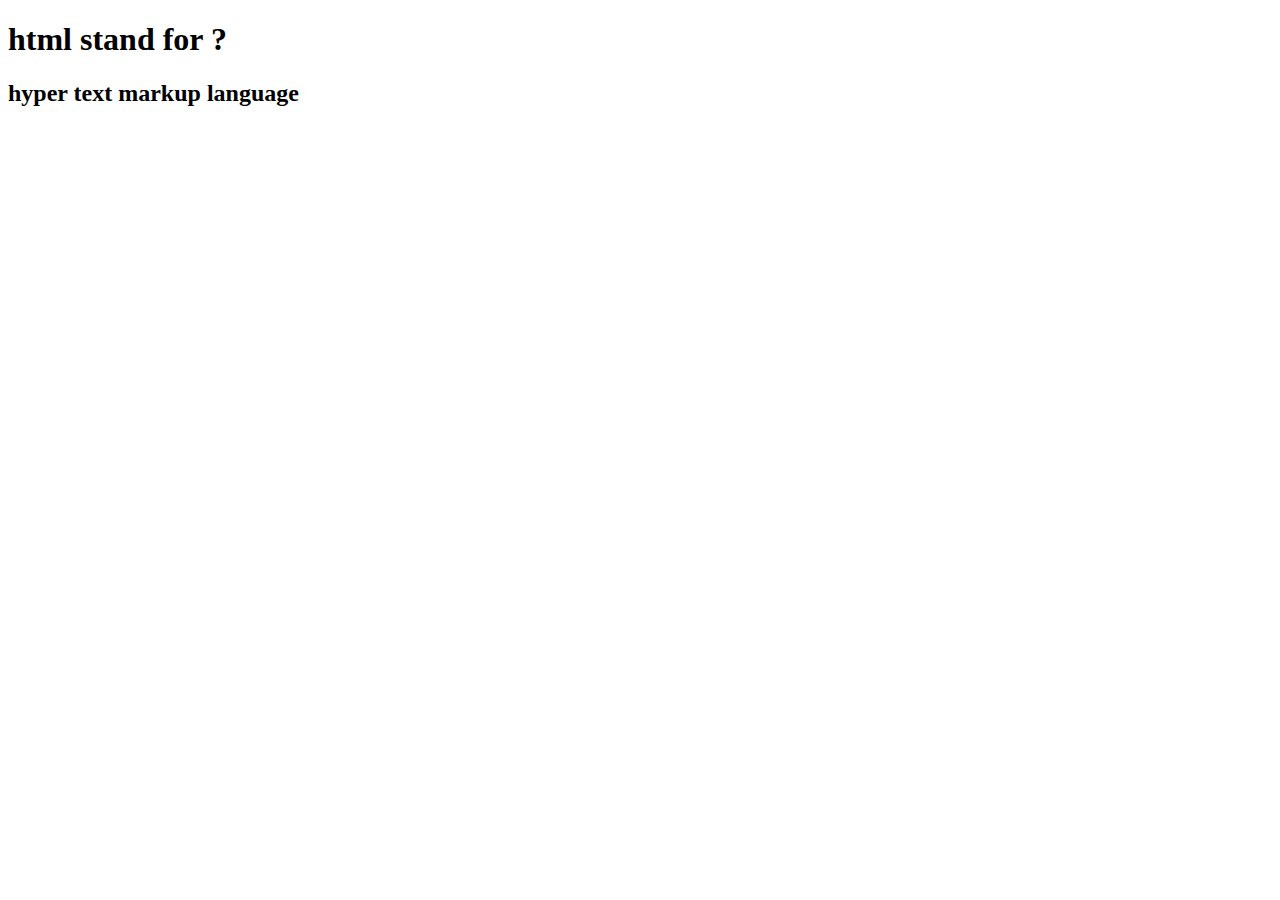
<file: Question_no_1/index.html>
<!DOCTYPE html>
<html lang="en">

<head>
    <meta charset="UTF-8">
    <meta name="viewport" content="width=device-width, initial-scale=1.0">
    <title>Document</title>
</head>

<body>
    <h1>html stand for ?</h1>
    <h2>hyper text markup language </h2>

</body>

</html>
</file>
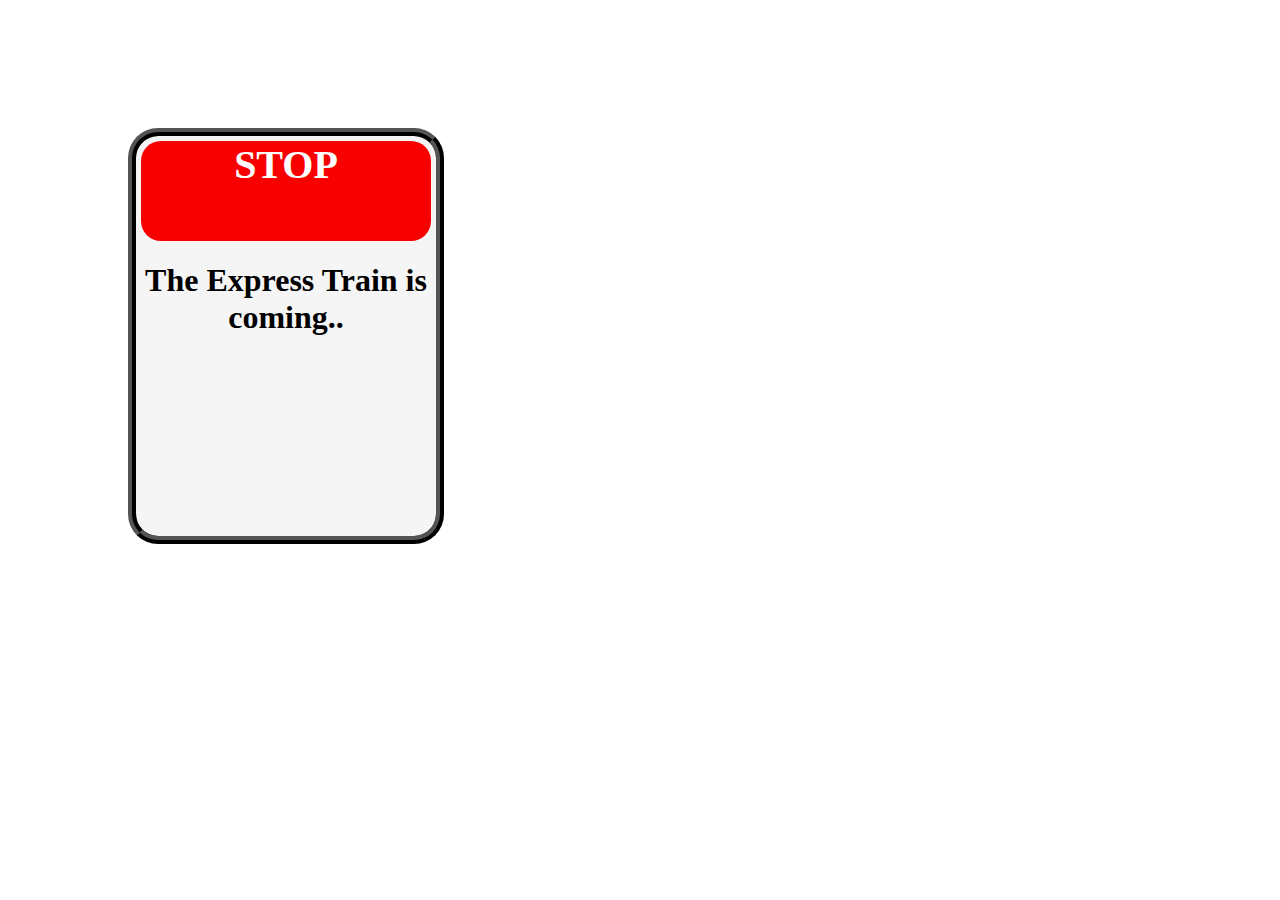
<file: Question_no_10/index.html>
<!DOCTYPE html>
<html lang="en">

<head>
    <meta charset="UTF-8">
    <meta name="viewport" content="width=device-width, initial-scale=1.0">
    <title>Document</title>
    <link rel="stylesheet" href="style.css">
</head>

<body>

    <div class="container">
        <div class="container2">
            <h1 class="STOP">STOP</h1>

        </div>

        <div>
            <h1 class="heading">The Express Train is coming..</h1>

        </div>


    </div>

</body>

</html>
</file>
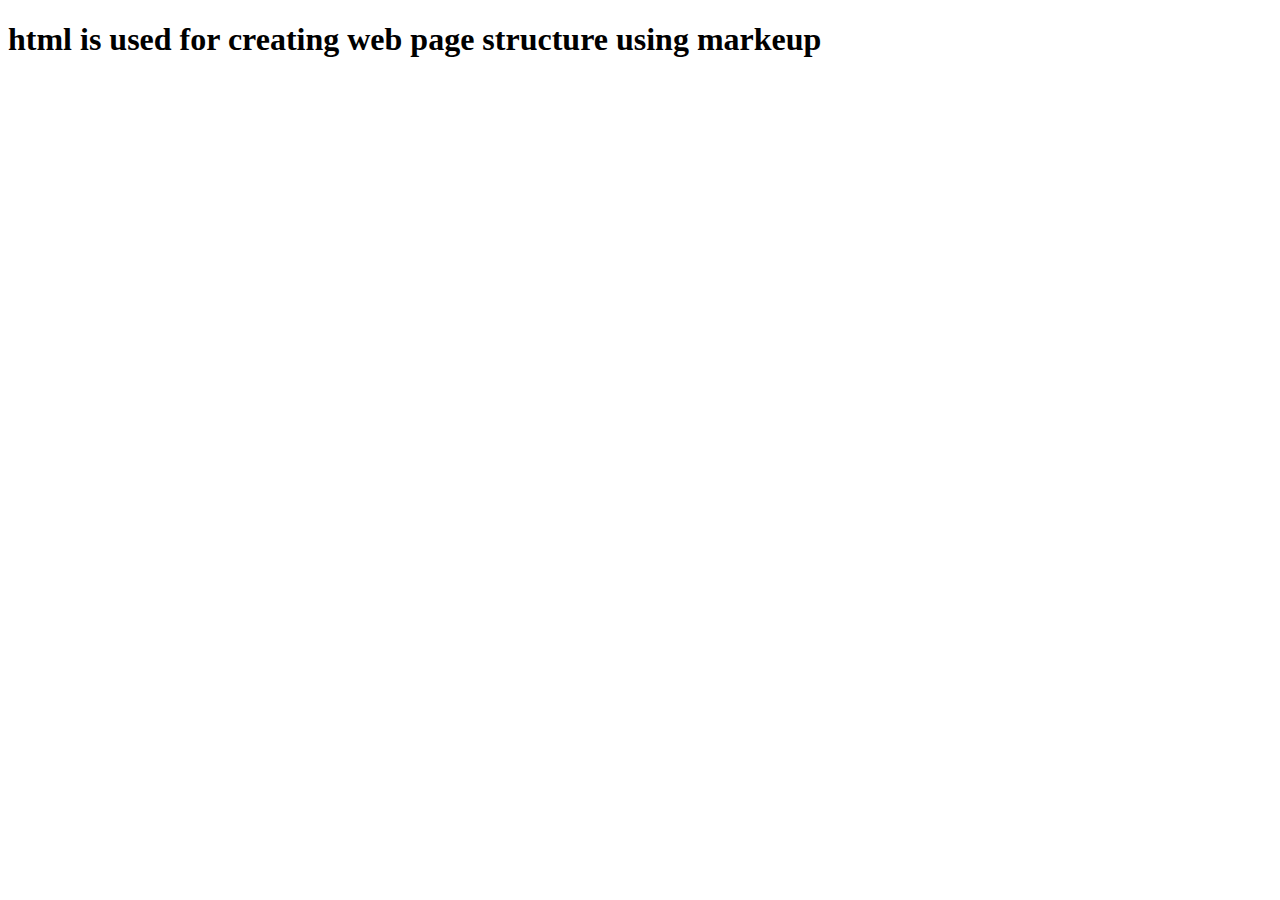
<file: Question_no_2/index.html>
<!DOCTYPE html>
<html lang="en">

<head>
    <meta charset="UTF-8">
    <meta name="viewport" content="width=device-width, initial-scale=1.0">
    <title>Document</title>
</head>

<body>
    <h1>html is used for creating web page structure using markeup 

</body>

</html>
</file>
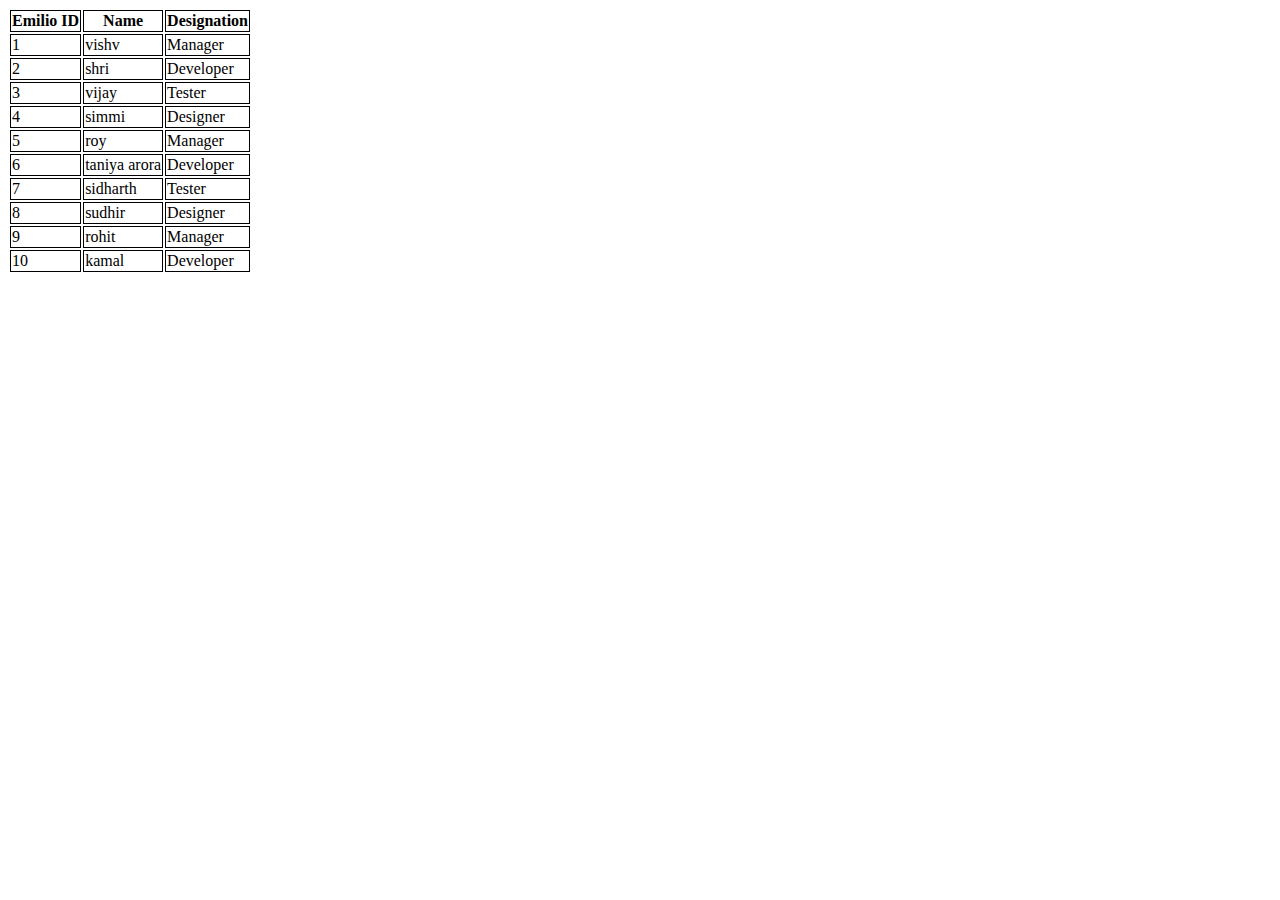
<file: Question_no_3/index.html>
<!DOCTYPE html>
<html lang="en">

<head>
    <meta charset="UTF-8">
    <meta name="viewport" content="width=device-width, initial-scale=1.0">
    <meta http-equiv="X-UA-Compatible" content="ie=edge">
    <link rel="stylesheet" href="style.css">

    <title>
        table
    </title>

</head>

<body>
    <table>
        <tr>
            <th>Emilio ID</th>
            <th>Name</th>
            <th>Designation</th>
        </tr>
        <tr>
            <td>1</td>
            <td>vishv</td>
            <td>Manager</td>
        </tr>
        <tr>
            <td>2</td>
            <td>shri</td>
            <td>Developer</td>
        </tr>
        <tr>
            <td>3</td>
            <td>vijay</td>
            <td>Tester</td>
        </tr>
        <tr>
            <td>4</td>
            <td>simmi</td>
            <td>Designer</td>
        </tr>
        <tr>
            <td>5</td>
            <td>roy</td>
            <td>Manager</td>
        </tr>
        <tr>
            <td>6</td>
            <td>taniya arora</td>
            <td>Developer</td>
        </tr>
        <tr>
            <td>7</td>
            <td>sidharth</td>
            <td>Tester</td>
        </tr>
        <tr>
            <td>8</td>
            <td>sudhir</td>
            <td>Designer</td>
        </tr>
        <tr>
            <td>9</td>
            <td>rohit</td>
            <td>Manager</td>
        </tr>
        <tr>
            <td>10</td>
            <td>kamal</td>
            <td>Developer</td>
        </tr>
    </table>
</body>

</html>
</file>
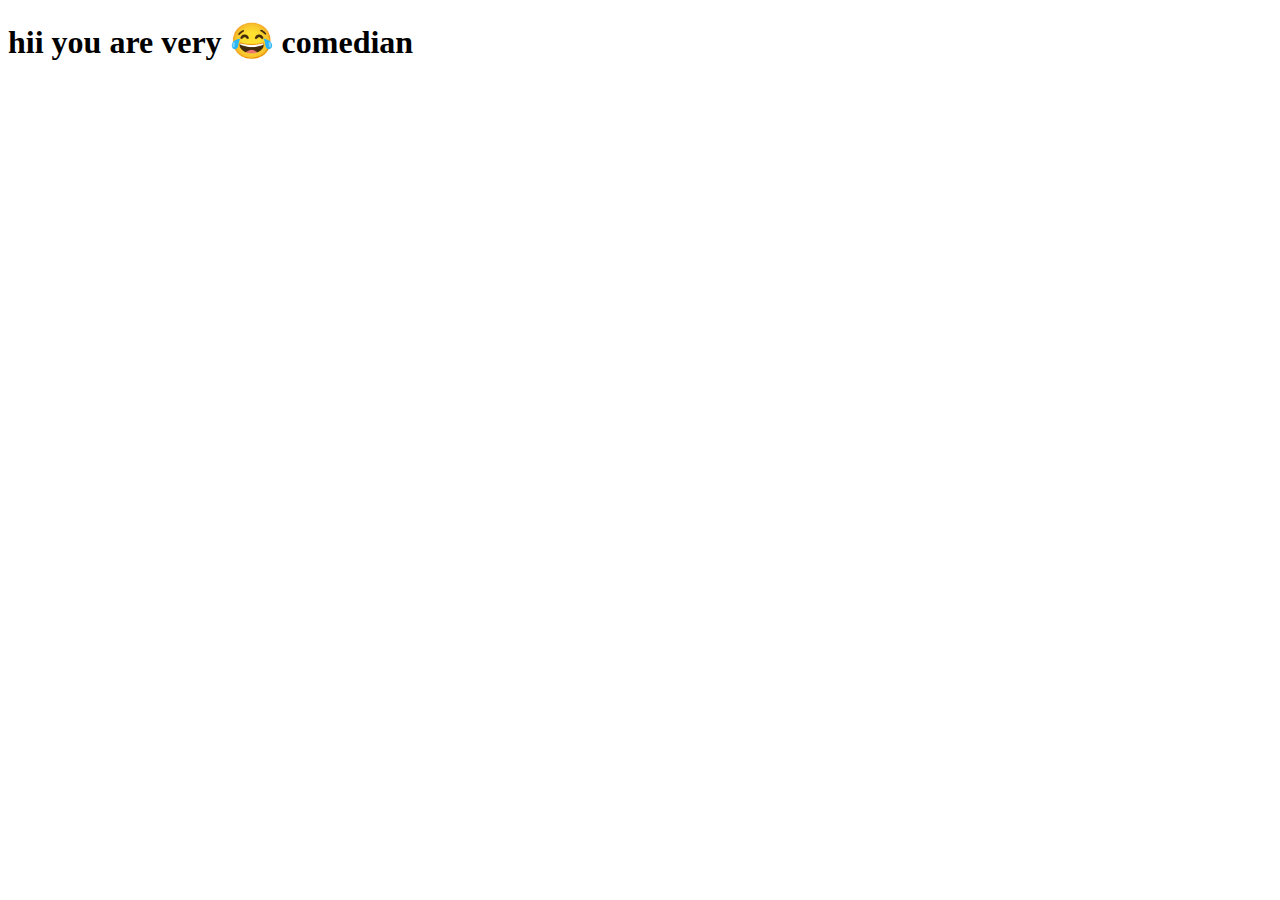
<file: Question_no_5/index.html>
<!DOCTYPE html>
<html lang="en">

<head>
    <meta charset="UTF-8">
    <meta name="viewport" content="width=device-width, initial-scale=1.0">
    <title>Document</title>
</head>

<body>
    <!-- 
    create laughing emoji with the font size of 35 pixel in between the sentence Heading: "hii you are very (emoji here)
comedian" ? -->
    <h1>hii you are very <span style="font-size: 35px;">&#128514;</span> comedian</h1>



</body>

</html>
</file>
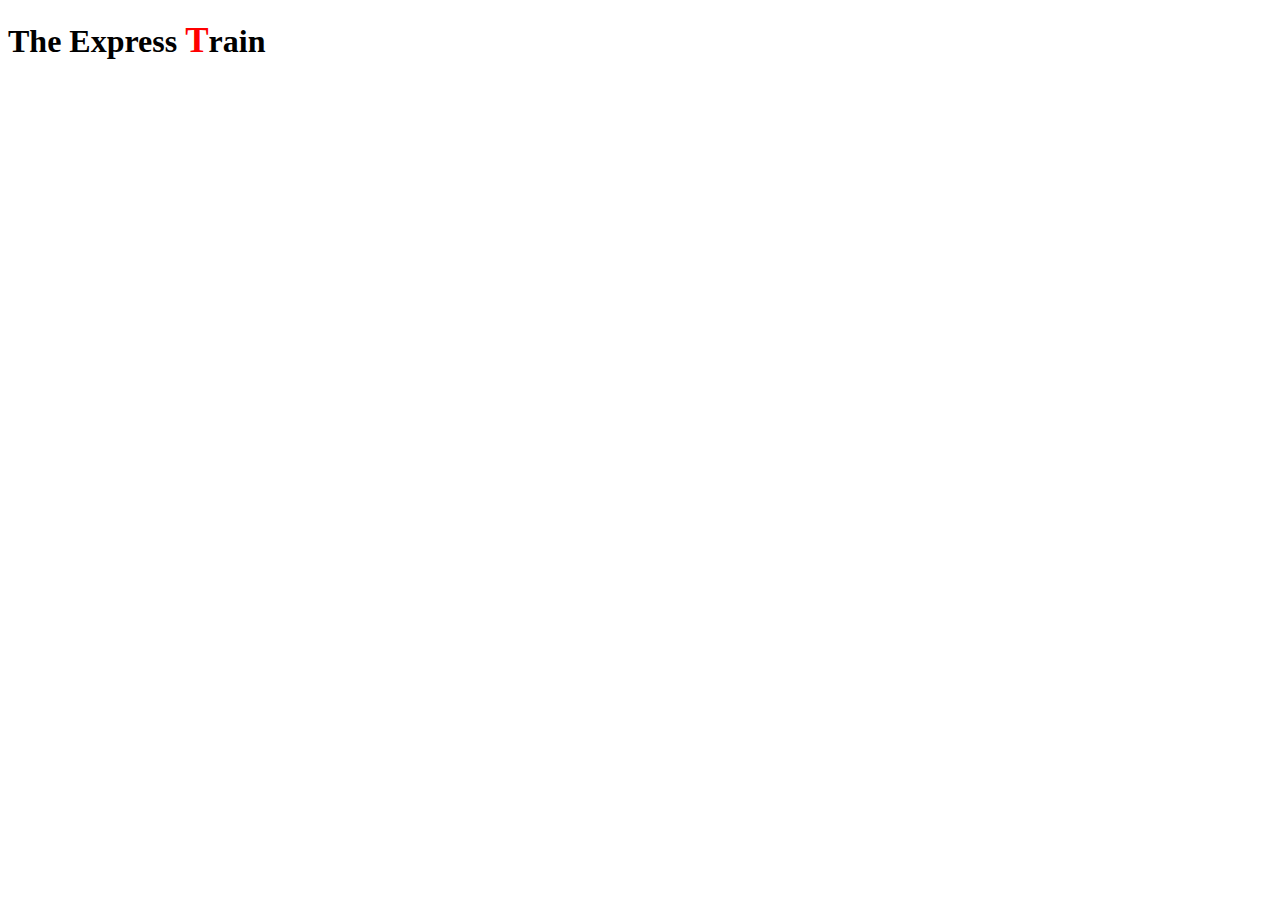
<file: Question_no_6/index.html>
<!DOCTYPE html>
<html lang="en">

<head>
    <meta charset="UTF-8">
    <meta name="viewport" content="width=device-width, initial-scale=1.0">
    <title>Document</title>
</head>

<body>
    <!-- Write a program with the heading of "The Express Train" make the "T" of Train bigger and in red color like in
newspaper ? -->
    <h1>The Express <span style="font-size: 35px; color: red;">T</span>rain</h1>



</body>

</html>
</file>
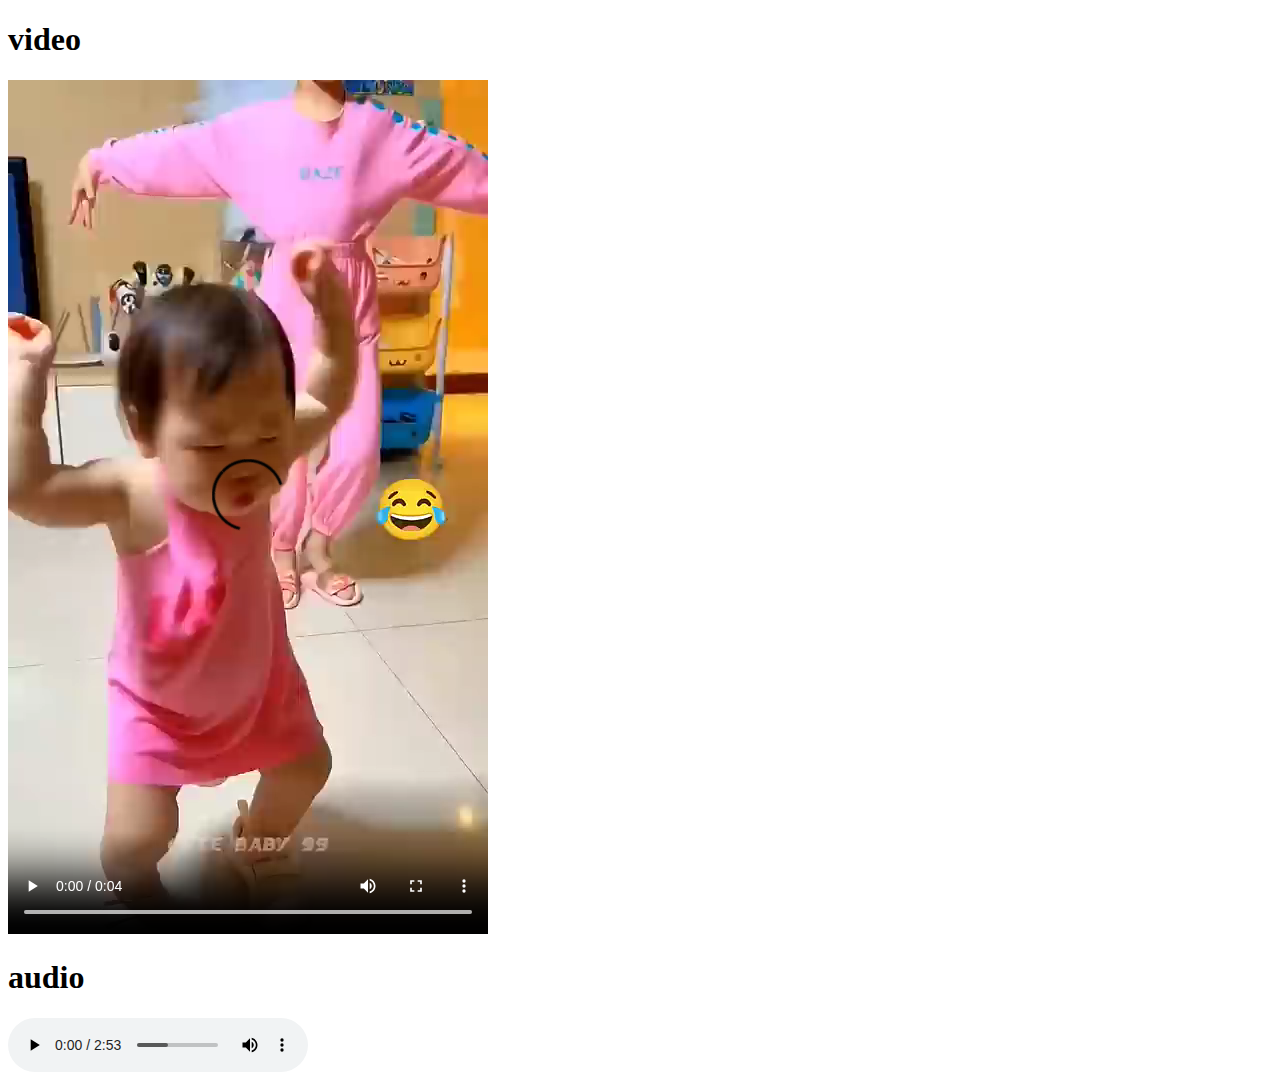
<file: Question_no_7/index.html>
<!DOCTYPE html>
<html lang="en">

<head>
    <meta charset="UTF-8">
    <meta name="viewport" content="width=device-width, initial-scale=1.0">
    <title>Document</title>
</head>

<body>
    <!-- write a program to attach one video of a song and same attach in the form of audio ?  -->
    <h1>video</h1>
    <video src="./cute_video.mp4" controls></video>
    <h1>audio</h1>
    <audio src="./Kahani Suno(PagalWorld.com.se).mp3" controls></audio>


</body>

</html>
</file>
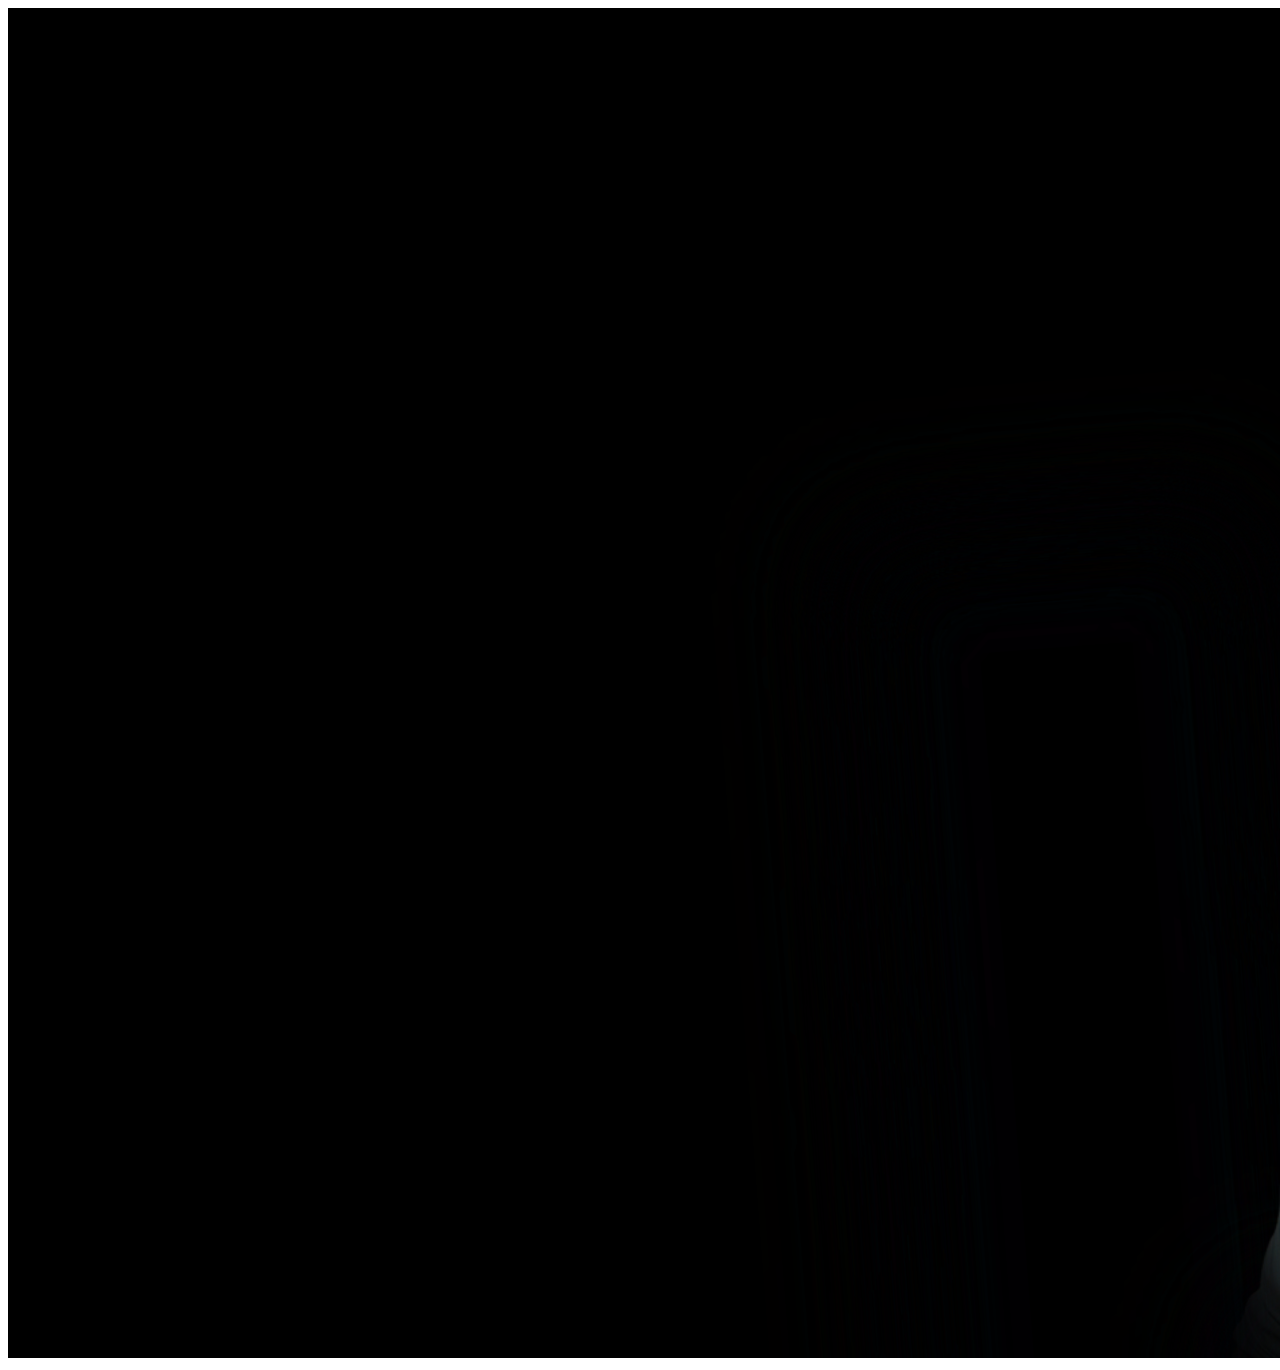
<file: Question_no_8/index.html>
<!DOCTYPE html>
<html lang="en">

<head>
    <meta charset="UTF-8">
    <meta name="viewport" content="width=device-width, initial-scale=1.0">
    <title>Document</title>
</head>

<body>
    <!-- write a program to attach an image in background make sure the image can not repeat itself and also make sure its
cover the background ?  -->

    <img style="height: auto; width: auto;" ;" src="./background.png" alt="">








</body>

</html>
</file>
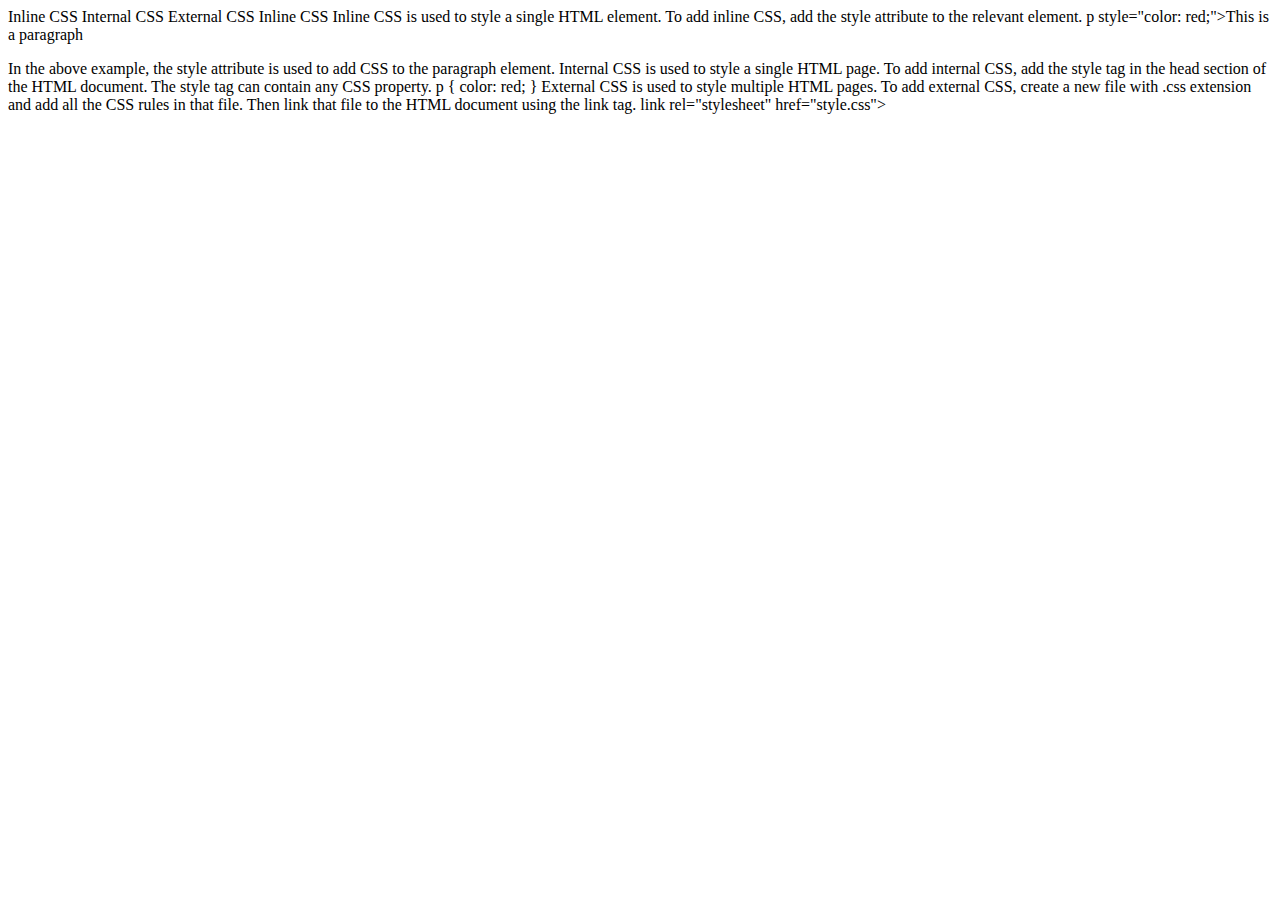
<file: Question_no_9/index.html>
<!-- How many types to give style in CSS... ?Write all types and explain briefly...? -->


<!DOCTYPE html>
<html lang="en">

<head>
    <meta charset="UTF-8">
    <meta name="viewport" content="width=device-width, initial-scale=1.0">
    <title>Document</title>
</head>

<body>

    <!-- How many types to give style in CSS... ?Write all types and explain briefly...? -->

    Inline CSS
    Internal CSS
    External CSS

Inline CSS

    Inline CSS is used to style a single HTML element.


    To add inline CSS, add the style attribute to the relevant element.


    p style="color: red;"&gt;This is a paragraph </p>

    In the above example, the style attribute is used to add CSS to the paragraph element.

    Internal CSS is used to style a single HTML page.

    To add internal CSS, add the style tag in the head section of the HTML document. The style tag can contain any
    CSS property.


                p {
                    color: red;
                }

    External CSS is used to style multiple HTML pages.

    To add external CSS, create a new file with .css extension and add all the CSS rules in that file. Then link
    that file to the HTML document using the link tag.

link rel="stylesheet" href="style.css"&gt;
  



</body>

</html>
</file>
<file: Question_no_10/style.css>
body {
    margin: 0%;
}

.container {
    width: 300px;
    height: 400px;
    background-color: whitesmoke;
    border-radius: 30px;
    border: ridge black 8px;
    margin-left: 10%;
    margin-top: 10%;
    margin-bottom: 10%;


}

.container2 {

    width: 290px;
    height: 100px;
    border-radius: 20px;
    background-color: rgb(248, 0, 0);
    margin-left: 5px;
    margin-top: px;



}

.STOP {
    text-align: center;
    font-size: 40px;
    color: white;
    margin-top: 5px;
    margin-bottom: 10px;
}

.heading {
    text-align: center;

}
</file>
<file: Question_no_3/style.css>
.table,
th,
td {
    border: 1px solid black;
    border-collapse: collapse;
}
</file>
